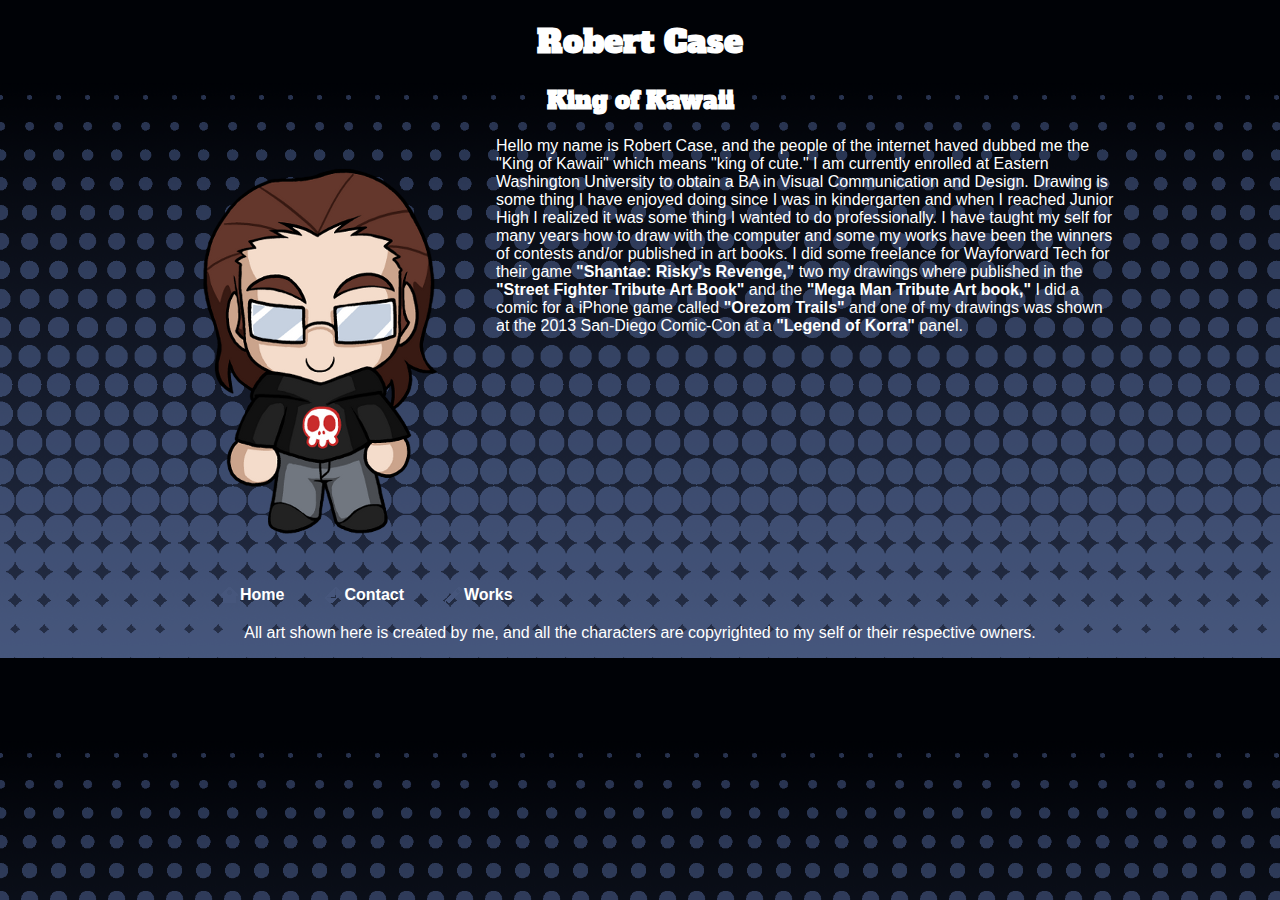
<file: index.html>
<!DOCTYPE html>

<html lang="en">
<head>
	<meta charset="utf-8" />
	
	<title>R.Case Artwork</title>
		
	<link href="favicon.ico" rel="icon" type="image/x-icon" />
	
	<link rel="stylesheet" href="css/normalize.css" />
	<link rel="stylesheet" href="css/styles.css" />
	<link href='http://fonts.googleapis.com/css?family=Alfa+Slab+One' rel='stylesheet' type='text/css'>
	
</head>
<body>
	
	<!-- Website Content -->
		
<div class="container">
 
	<header>
	<h1>Robert Case</a>
	<h2>King of Kawaii</h2>
	</header>

	<article><p>Hello my name is Robert Case, and the people of the internet haved dubbed me the &#34;King of Kawaii&#34;
 which means &#34;king of cute.&#34; I am currently enrolled at Eastern Washington University to obtain a BA in Visual Communication 
and Design. Drawing is some thing I have enjoyed doing since I was in kindergarten and when I reached Junior High 
I realized it was some thing I wanted to do professionally. I have taught my self for many years how to draw with the 
computer and some my works have been the winners of contests and/or published in art books. I did some freelance for 
Wayforward Tech for their game <a href="http://riskysrevenge.shantae.com/">&#34;Shantae: Risky&#39;s Revenge,&#34;</a> 
two my drawings where published in the <a href="http://shop.capcom.com/store/capcomus/en_US/pd/productID.108031000/Street-Fighter-Tribute-Softcover-Book.html">&#34;Street Fighter Tribute Art Book&#34;</a> 
and the <a href="http://www.udonstore.com/Mega-Man-Tribute-HC-Udon-Store-Exclusive-p/mega-man-tribute-exclusive-hc.htm">&#34;Mega Man Tribute Art book,&#34;</a>
I did a comic for a iPhone game called <a href="https://itunes.apple.com/il/app/orezom-trails-adventure/id735011469?mt=8">&#34;Orezom Trails&#34;</a> and one of my drawings was shown at the 2013 
San-Diego Comic-Con at a <a href="http://youtu.be/ixCBZM9G_78">&#34;Legend of Korra&#34;</a> panel.
</p>

<img src="img/ChibiMe.png" alt="R Case">

</article>


<nav>
  <ul>
    <li id="home"><a href="index.html">Home</a></li>
    <li id="contact"><a href="contact.html">Contact</a></li>
    <li id="works"><a href="works.html">Works</a></li>
  </ul>
</nav>
<footer><p>All art shown here is created by me, and all the characters are copyrighted to my self or their respective owners.</p></footer>
</div>


</body>
</html>
</file>
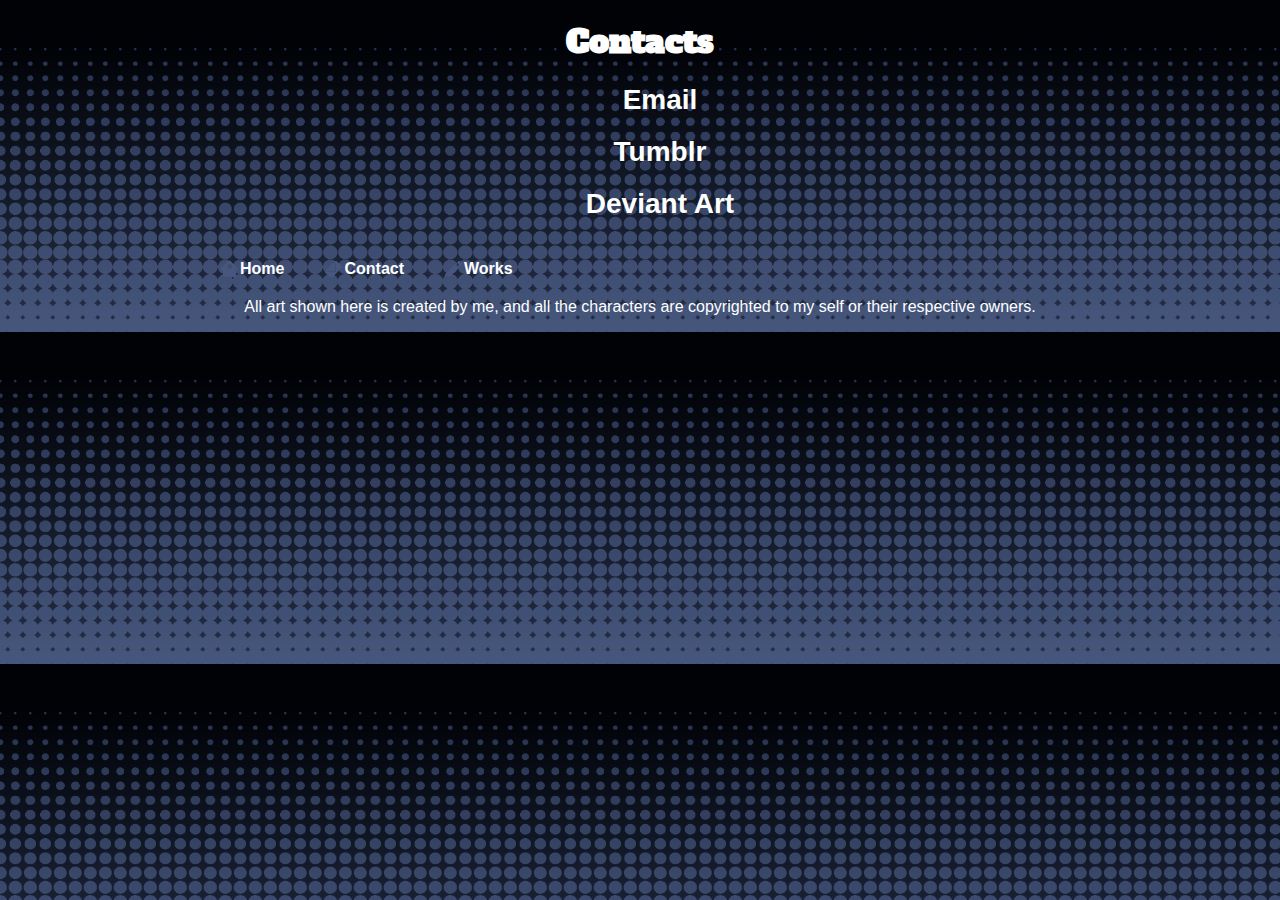
<file: contact.html>
<!DOCTYPE html>

<html lang="en">
<head>
	<meta charset="utf-8" />
	
	<title>R.Case contacts</title>
		
	<link href="favicon.ico" rel="icon" type="image/x-icon" />
	
	<link rel="stylesheet" href="css/normalize.css" />
	<link rel="stylesheet" href="css/styles.css" />
	<link href='http://fonts.googleapis.com/css?family=Alfa+Slab+One' rel='stylesheet' type='text/css'>
	
</head>
<body>
	
	<!-- Website Content -->
		
<div class="container">
 
	<header>
	<h1>Contacts</a>
	</header>

	<article>
		<ul>
    			<li><a href="mailto:rings1234@gmail.com">Email</a></li>
    			<li><a href="http://rcasedrawstuffs.tumblr.com/">Tumblr</a></li>
    			<li><a href="http://rongs1234.deviantart.com/">Deviant Art</a></li>
  		</ul>

	</article>


<nav>
  <ul>
    <li id="home"><a href="index.html">Home</a></li>
    <li id="contact"><a href="#">Contact</a></li>
    <li id="works"><a href="works.html">Works</a></li>
  </ul>
</nav>
<footer><p>All art shown here is created by me, and all the characters are copyrighted to my self or their respective owners.</p></footer>
</div>


</body>
</html>
</file>
<file: css/styles.css>
/* Stylesheet */


/* Global*/

body{
	background-image:url( "../img/BG3.png" );
	background-size:contain;
	background-color:black;
}

p{
	font-size:1em;
}

.container{
  color:white;
  margin:0 auto;
  max-width:960px;
	width:100%;
}

a{
	font-size:1em;
  color:white;
  font-weight:bolder;
  text-decoration:none;
}

a:hover{
  text-shadow:0 0 10px white;
  
}

ul{
  clear:both;
  list-style:none;

}

li{
  float:left;
  clear:right;
  margin:20px;
}

h1{
  clear:left;
  margin:20px
}

h1,h2{
	font-family: 'Alfa Slab One';
  text-align:center;
  
}

section{
  clear:both;
  margin:20px
}

section img{
  margin:0 5px;
  border:10px solid black;
  border-radius:5px;
	transition: border .5s;
-webkit-transition: border .5s;
}

section img:hover{
  border: 10px solid white;
}

section div{
  float:left;
}
div{
	position:relative;
}

img + p{
  
  background:black;
  position:absolute;
  bottom:0px;
  right:20px;
}

footer{
	text-align:center;
	clear:left;
}

/*Main page*/

article img{
	float:left;
	width: 32.8125%;
}

article p{
	margin:auto;
	float:right;
	width:65%;
}

/*Contact*/

article ul li{
	float:none;
	text-align:center;
	font-size:1.75em;
	
}



/*Nav*/

nav ul li a{
	padding-left:20px;
}

#home a:link{
   background: url("../img/nav.png") no-repeat 0 -19px;}

#home a:hover{
   background: url("../img/nav.png") no-repeat ;}

#contact a:link{
   background: url("../img/nav.png") no-repeat 0 -57px;}

#contact a:hover{
   background: url("../img/nav.png") no-repeat 0 -38px;}

#works a:link{
   background: url("../img/nav.png") no-repeat 0 -95px;}

#works a:hover{
   background: url("../img/nav.png") no-repeat 0 -76px;}
</file>
